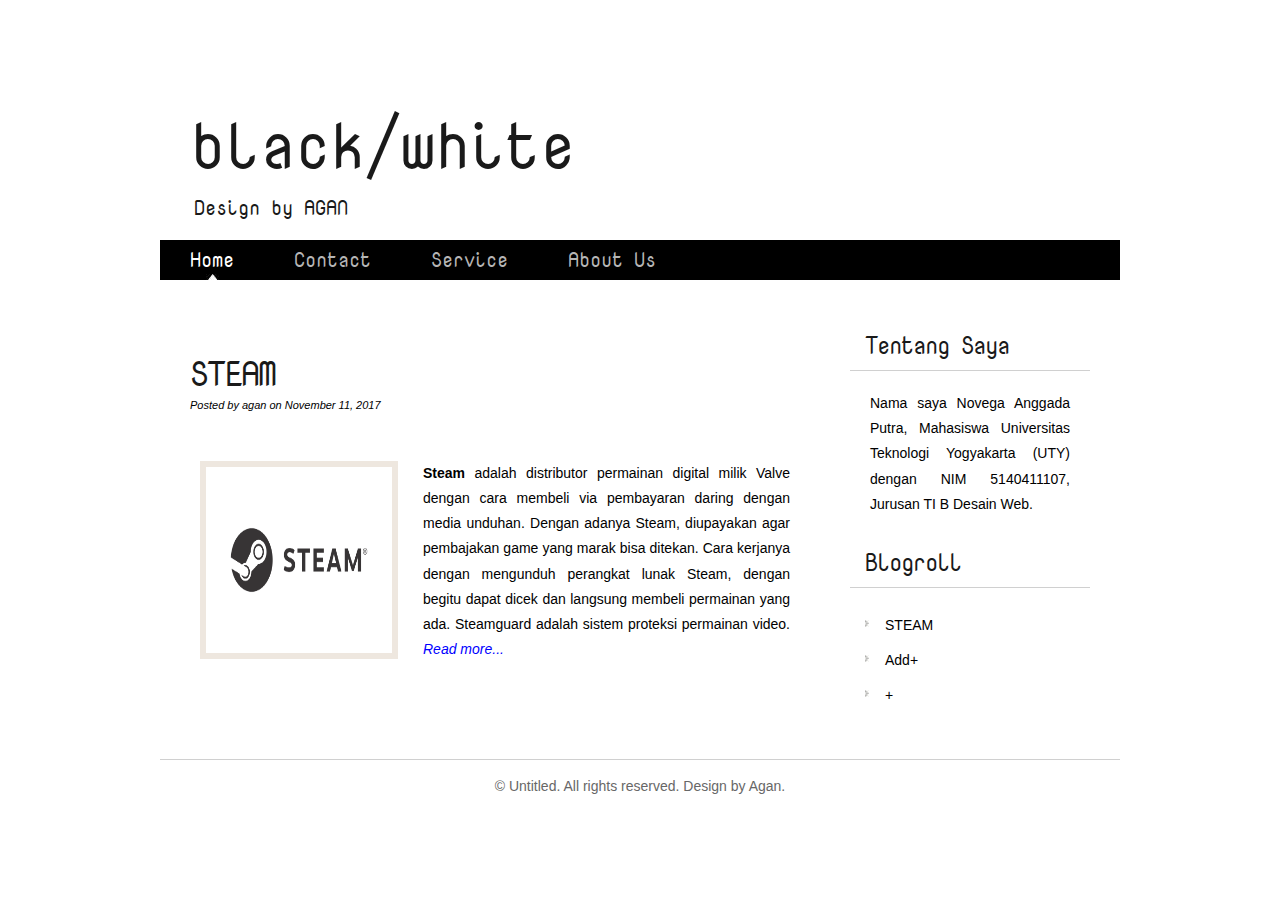
<file: index.html>
<!DOCTYPE html PUBLIC "-//W3C//DTD XHTML 1.0 Strict//EN" "http://www.w3.org/TR/xhtml1/DTD/xhtml1-strict.dtd">

<html xmlns="http://www.w3.org/1999/xhtml">
<head>
<meta name="keywords" content="" />
<meta name="description" content="" />
<meta http-equiv="content-type" content="text/html; charset=utf-8" />
<title>My Design</title>
<link href='http://fonts.googleapis.com/css?family=Nova+Mono' rel='stylesheet' type='text/css' />
<link href="style.css" rel="stylesheet" type="text/css" media="screen" />
</head>
<body>
<div id="wrapper">
	<div id="header-wrapper">
		<div id="header">
			<div id="logo">
				<h1><a href="#">Black/White </a></h1>
				<p>Design by AGAN</p>
			</div>
		</div>
	</div>
	<!-- end #header -->
	<div id="menu">
		<ul>
			<li class="current_page_item"><a href="index.html">Home</a></li>
			<li><a href="contact.html">Contact</a></li>
            <li><a href="#">Service</a></li>
            <li><a href="#">About Us</a></li>
		</ul>
	</div>
	<!-- end #menu -->
<div id="page">
<div id="page-bgtop">
<div id="page-bgbtm">
<div id="content">
<div class="post">
<h2 class="title"><a href="isicontent1.html">STEAM</a></h2>
<p class="meta">Posted by agan on November 11, 2017</p>
<div class="entry">
<p><img src="images/Logo-Steam.png" alt="" width="186" height="186" class="alignleft border" /><strong>Steam</strong> adalah distributor permainan digital milik Valve dengan cara membeli via pembayaran daring dengan media unduhan. Dengan adanya Steam, diupayakan agar pembajakan game yang marak bisa ditekan. Cara kerjanya dengan mengunduh perangkat lunak Steam, dengan begitu dapat dicek dan langsung membeli permainan yang ada.

Steamguard adalah sistem proteksi permainan video.<a href="isicontent1.html"><em><font color="#0000FF"> Read more...</font></em></a></p>
</div>
</div>
<div style="clear: both;">&nbsp;</div>
</div>
				<!-- end #content -->
<div id="sidebar">
<ul>
<li>
<h2>Tentang Saya</h2>
<p>Nama saya Novega Anggada Putra, Mahasiswa Universitas Teknologi Yogyakarta (UTY) dengan NIM 5140411107, Jurusan TI B Desain Web.</p>
</li>
<li>
<h2>Blogroll</h2>
<ul>
<li><a href="isicontent1.html">STEAM</a></li>
<li><a href="#">Add+</a></li>
<li><a href="#">+</a></li>
</ul>
</li>
</ul>
</div>
				<!-- end #sidebar -->
<div style="clear: both;">&nbsp;</div>
</div>
</div>
</div>
	<!-- end #page -->
</div>
<div id="footer">
	<p>&copy; Untitled. All rights reserved. Design by Agan.</p>
</div>
<!-- end #footer -->
</body>
</html>
</file>
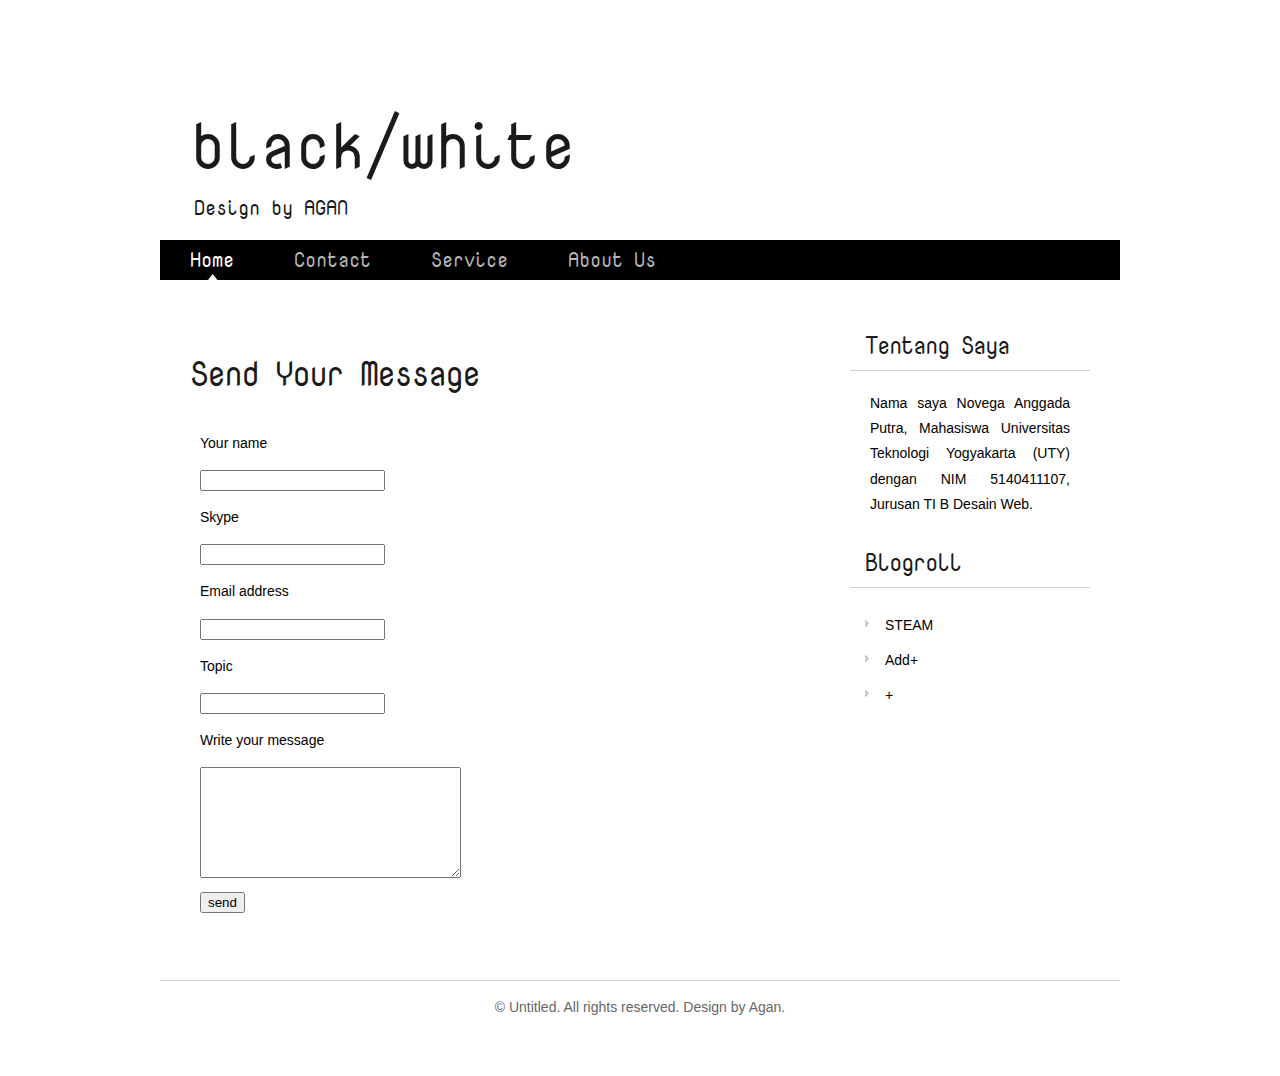
<file: contact.html>
<!DOCTYPE html PUBLIC "-//W3C//DTD XHTML 1.0 Transitional//EN" "http://www.w3.org/TR/xhtml1/DTD/xhtml1-transitional.dtd">

<html xmlns="http://www.w3.org/1999/xhtml">
<head>
<meta name="keywords" content="" />
<meta name="description" content="" />
<meta http-equiv="Content-Type" content="text/html; charset=utf-8" />
<title>My Design</title>
<link href='http://fonts.googleapis.com/css?family=Nova+Mono' rel='stylesheet' type='text/css' />
<link href="style.css" rel="stylesheet" type="text/css" media="screen" />
</head>
<body>
<div id="wrapper">
	<div id="header-wrapper">
		<div id="header">
			<div id="logo">
				<h1><a href="#">Black/White </a></h1>
				<p>Design by AGAN</p>
			</div>
		</div>
	</div>
	<!-- end #header -->
	<div id="menu">
		<ul>
			<li class="current_page_item"><a href= "index.html">Home</a></li>
			<li><a href="../contact.html">Contact</a></li>
            <li><a href="#">Service</a></li>
            <li><a href="#">About Us</a></li>
		</ul>
	</div>
	<!-- end #menu -->
	<div id="page">
		<div id="page-bgtop">
			<div id="page-bgbtm">
				<div id="content">
					<div class="post">
						<h2 class="title"><a href="#">Send Your Message</a>						</h2>
						<div class="entry">
			<form id="myform" action="">
            <p><label for="">Your name</label></p>
             <p><input type="text"></p>
            <p><label for="">Skype</label></p>
             <p><input type="text"></p>
            <p><label for="">Email address</label></p>
            <p><input type="text"></p>
            <p><label for="">Topic</label></p>
            <p><input type="text"></p>
            <p class="full-width"><label for="">Write your message</label></p>
            <p><textarea name="" id="" cols="30" rows="7"></textarea></p>
            <p class="full-width">
            <button>send</button></p>
            </form>
          </div>	
						
</div>
<div style="clear: both;">&nbsp;</div>
</div>
				<!-- end #content -->
<div id="sidebar">
<ul>
<li>
<h2>Tentang Saya</h2>
<p>Nama saya Novega Anggada Putra, Mahasiswa Universitas Teknologi Yogyakarta (UTY) dengan NIM 5140411107, Jurusan TI B Desain Web.</p>
</li>
<li>
<h2>Blogroll</h2>
<ul>
<li><a href="isicontent1.html">STEAM</a></li>
<li><a href="#">Add+</a></li>
<li><a href="#">+</a></li>
</ul>
</li>
</div>
				<!-- end #sidebar -->
<div style="clear: both;">&nbsp;</div>
</div>
</div>
</div>
	<!-- end #page -->
</div>
<div id="footer">
	<p>&copy; Untitled. All rights reserved. Design by Agan.</p>
</div>
<!-- end #footer -->
</body>
</html>
</file>
<file: style.css>
/*
Design by TEMPLATED
http://templated.co
Released for free under the Creative Commons Attribution License
*/

body {
	margin: 0;
	padding: 0;
	font-family: Arial, Helvetica, sans-serif;
	font-size: 14px;
	color: #000000;
	background-color: #FFFFFF;
	background-repeat: repeat;
}

h1, h2, h3 {
	margin: 0;
	padding: 0;
	font-family: 'Nova Mono', cursive;
	font-weight: normal;
	color: #2E9F13;
}

h1 {
	font-size: 2em;
}

h2 {
	font-size: 2.4em;
}

h3 {
	font-size: 1.6em;
}

p, ul, ol {
	margin-top: 0;
	line-height: 180%;
}

ul, ol {
}

a {
	text-decoration: none;
	color: #000000;
}

a:hover {
	text-decoration: underline;
}

img.border {
	border: 6px solid #EEE7DF;
}

img.alignleft {
	float: left;
	margin-right: 25px;
}

img.alignright {
	float: right;
}

img.aligncenter {
	margin: 0px auto;
}

#wrapper {
	margin: 0 auto;
	padding: 0;
	background-color: #FFF;
	background-repeat: no-repeat;
	background-position: center top;
}

/* Header */

#header-wrapper {
	height: 240px;
}

#header {
	width: 960px;
	height: 240px;
	margin: 0 auto;
}

/* Logo */

#logo {
	float: left;
	height: 100px;
	margin: 0;
	padding: 0px;
	color: #1A1A1A;
}

#logo h1, #logo p {
	margin: 0;
	padding: 0;
}

#logo h1 {
	float: left;
	margin: 0px;
	padding-top: 100px;
	padding-left: 30px;
	letter-spacing: -1px;
	text-transform: lowercase;
	font-size: 64px;
	color: #1A1A1A;
}

#logo h1 a {
	color: #1A1A1A;
}

#logo p {
	padding: 0px 0 0 34px;
	font-family: 'Nova Mono', cursive;
	font-size: 20px;
}

#logo a {
	border: none;
	background: none;
	text-decoration: none;
	color: #A4A4A4;
}

/* Search */

#search {
	float: right;
	width: 280px;
	height: 100px;
	padding: 0;
}

#search form {
	height: 41px;
	margin: 0;
	padding: 60px 0 0 30px;
}

#search fieldset {
	margin: 0;
	padding: 0;
	border: none;
}

#search-text {
	width: 195px;
	padding: 6px 10px;
	border: none;
	background: #FFFFFF;
	text-transform: lowercase;
	font: normal 11px Arial, Helvetica, sans-serif;
	color: #7F7F81;
}

#search-submit {
	display: none;
}

/* Menu */

#menu {
	width: 960px;
	height: 40px;
	margin: 0 auto;
	padding: 0;
	background: #000000;
}

#menu ul {
	margin: 0;
	padding: 0px 0px 0px 0px;
	list-style: none;
	line-height: normal;
}

#menu li {
	float: left;
}

#menu a {
	display: block;
	float: left;
	height: 35px;
	margin: 0px;
	padding: 5px 30px 0px 30px;
	text-decoration: none;
	font-family: 'Nova Mono', cursive;
	font-size: 20px;
	color: #B5B5B5;
	border: none;
}

#menu .current_page_item a {
	background: url(images/img02.jpg) no-repeat center bottom;
	color: #FFFFFF;
}

#menu a:hover {
	text-decoration: none;
	color: #FFFFFF;
}

/* Page */

#page {
	width: 960px;
	margin: 0 auto;
	padding: 0;
}

#page-bgtop {
}

#page-bgbtm {
	margin: 0px;
	padding: 40px 30px 0px 30px;
}

/* Content */

#content {
	float: left;
	width: 600px;
	padding: 0px 0px 0px 0px;
}

.post {
	clear: both;
	padding-top: 20px;
	padding-bottom: 10px;
}

.post .title {
	padding-top: 10px;
	letter-spacing: -2px;
}

.post .title a {
	color: #1A1A1A;
	border: none;
}

.post .meta {
	padding-bottom: 10px;
	text-align: left;
	font-family: Arial, Helvetica, sans-serif;
	font-size: 11px;
	font-style: italic;
}

.post .meta a {
}

.post .entry {
	text-align: justify;
	margin: 25px auto;
	padding: 10px 0px 0px 10px;
}

.links {
	display: block;
	width: 96px;
	padding: 2px 0px 2px 0px;
	background: #A53602;
	text-align: center;
	text-transform: uppercase;
	font-size: 10px;
	color: #FFFFFF;
}

/* Sidebar */

#sidebar {
	float: right;
	width: 240px;
	padding: 0px 0px 0px 0px;
}

#sidebar ul {
	margin: 0;
	padding: 0;
	list-style: none;
}

#sidebar li {
	margin: 0;
	padding: 0;
}

#sidebar li ul {
	margin: 0px 15px;
	padding-bottom: 30px;
}

#sidebar li li {
	padding-left: 20px;
	line-height: 35px;
	background: url(images/img01.jpg) no-repeat left 12px;
}

#sidebar li li span {
	display: block;
	margin-top: -20px;
	padding: 0;
	font-size: 11px;
	font-style: italic;
}

#sidebar h2 {
	height: 38px;
	margin-bottom: 20px;
	padding: 12px 0 0 15px;
	border-bottom: 1px solid #D0D0D0;
	letter-spacing: -1px;
	font-size: 24px;
	color: #1A1A1A;
}

#sidebar p {
	margin: 0 0px;
	padding: 0px 20px 20px 20px;
	text-align: justify;
}

#sidebar a {
	border: none;
}

#sidebar a:hover {
	text-decoration: underline;
}

/* Calendar */

#calendar {
}

#calendar_wrap {
	padding: 20px;
}

#calendar table {
	width: 100%;
}

#calendar tbody td {
	text-align: center;
}

#calendar #next {
	text-align: right;
}

/* Footer */

#footer {
	width: 960px;
	height: 55px;
	margin: 0px auto 40px auto;
	border-top: 1px solid #D0D0D0;
	font-family: Arial, Helvetica, sans-serif;
}

#footer p {
	margin: 0;
	padding-top: 18px;
	line-height: normal;
	text-align: center;
	color: #676767;
}

#footer a {
	color: #676767;
}
</file>
